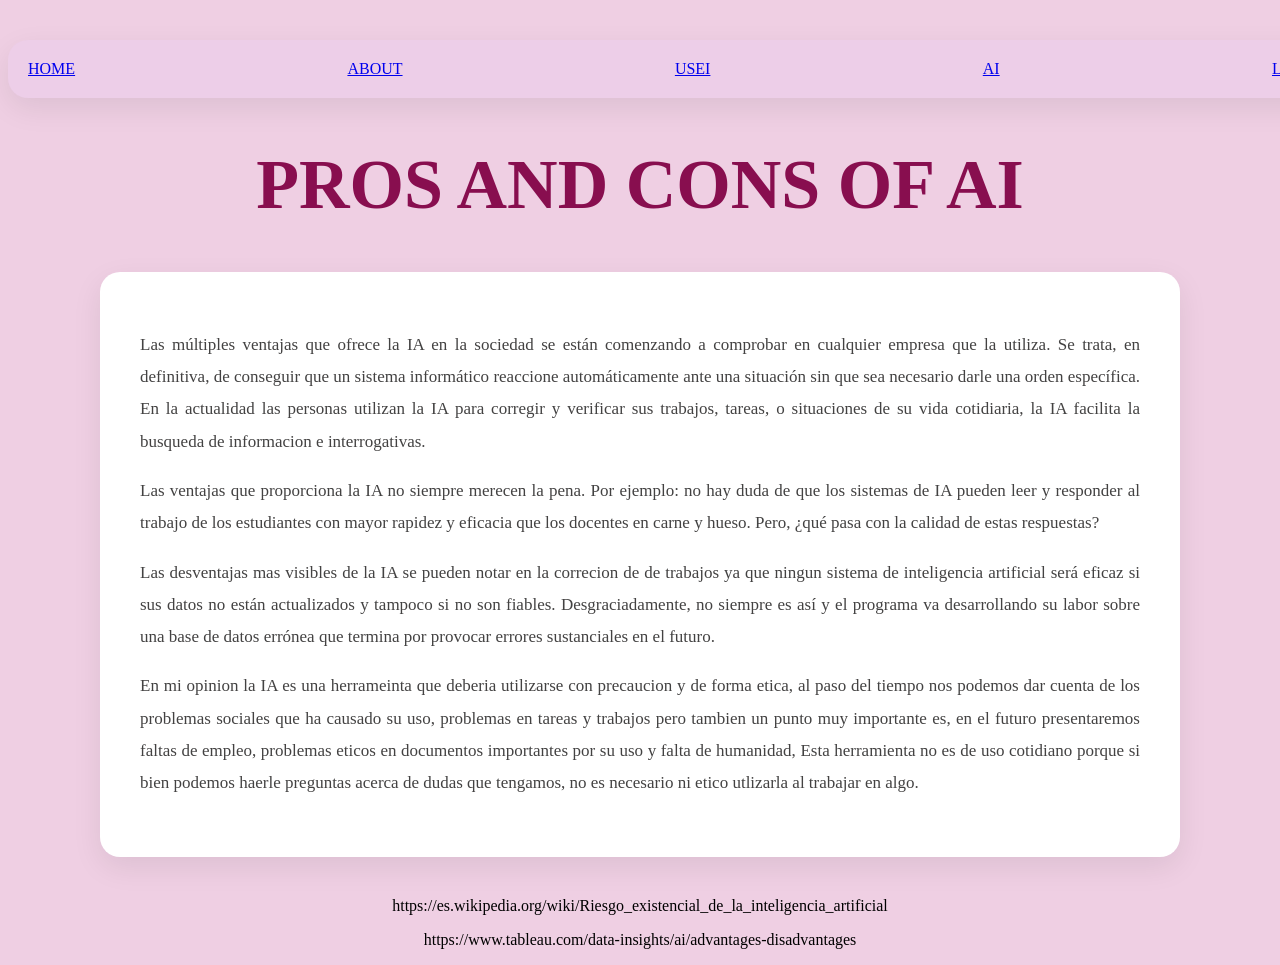
<file: ia.html>
<!DOCTYPE html>
<html>
  <head>
    <meta charset="UTF-8">
    <title> AI</title>
    <link rel="stylesheet" href="styles.css">
      <header>
          <nav class="container">
         <a href="index.html">HOME</a>
         <a href="aboutme.html">ABOUT</a>
         <a href="usei.html">USEI </a>
          <a href="ia.html">AI</a>
          <a href="lorem.html">LOREM</a>
          </nav>
      </header>
      
  </head>
  
  <body class="body4">
  
      <div class="pac1">
        <h1>PROS AND CONS OF AI</h1>
      </div>
    <div class="parrafopc">
      <div class="parraia">
      <p>Las múltiples ventajas que ofrece la IA en la sociedad se están comenzando a comprobar en cualquier empresa que la utiliza. Se trata, en definitiva, de conseguir que un sistema informático reaccione automáticamente ante una situación sin que sea necesario darle una orden específica. En la actualidad las personas utilizan la IA para corregir y verificar sus trabajos, tareas, o situaciones de su vida cotidiaria, la IA facilita la busqueda de informacion e interrogativas. 
 </p>
<p>Las ventajas que proporciona la IA no siempre merecen la pena. Por ejemplo: no hay duda de que los sistemas de IA pueden leer y responder al trabajo de los estudiantes con mayor rapidez y eficacia que los docentes en carne y hueso. Pero, ¿qué pasa con la calidad de estas respuestas?  </p>
      
      <p> Las desventajas mas visibles de la IA se pueden notar en la correcion de de trabajos ya que ningun  sistema de inteligencia artificial será eficaz si sus datos no están actualizados y tampoco si no son fiables. Desgraciadamente, no siempre es así y el programa va desarrollando su labor sobre una base de datos errónea que termina por provocar errores sustanciales en el futuro.
</p>
      <p> En mi opinion la IA es una herrameinta que deberia utilizarse con precaucion y de forma etica, al paso del tiempo nos podemos dar cuenta de los problemas sociales que ha causado su uso, problemas en tareas y trabajos pero tambien un punto muy importante es, en el futuro presentaremos faltas de empleo, problemas eticos en documentos importantes por su uso y falta de humanidad, Esta herramienta no es de uso cotidiano porque si bien podemos haerle preguntas acerca de dudas que tengamos, no es necesario ni etico utlizarla al trabajar en algo. </p>
    </div>
    </div>
    
    <div class="linksia">
      <p> https://es.wikipedia.org/wiki/Riesgo_existencial_de_la_inteligencia_artificial</p>
  <p>https://www.tableau.com/data-insights/ai/advantages-disadvantages</p>
  </div>
  </body>
</html>
</file>
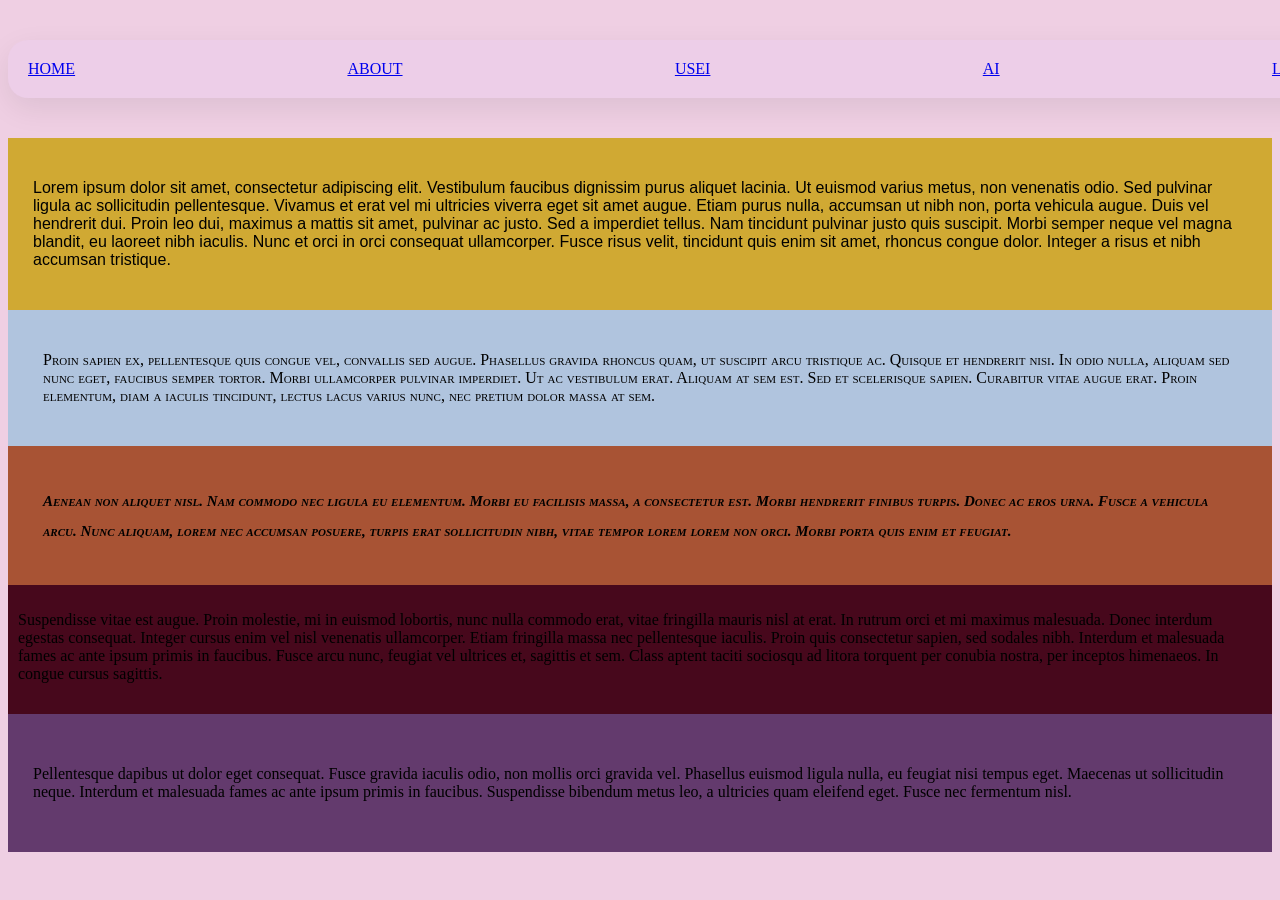
<file: loremipsum.html>
<!DOCTYPE html>
<html>
  <head>
    <meta charset="UTF-8">
    <title>Lorem Ipsum</title>
    <link rel="stylesheet" href="styles.css">
    <header>
          <nav class="container">
         <a href="index.html">HOME</a>
         <a href="aboutme.html">ABOUT</a>
         <a href="usei.html">USEI </a>
          <a href="ia.html">AI</a>
          <a href="lorem.html">LOREM</a>
          </nav>
      </header>
  </head>
  <body class="body2">
  
<div class="parrafo1">
  <p>Lorem ipsum dolor sit amet, consectetur adipiscing elit. Vestibulum faucibus dignissim purus aliquet lacinia. Ut euismod varius metus, non venenatis odio. Sed pulvinar ligula ac sollicitudin pellentesque. Vivamus et erat vel mi ultricies viverra eget sit amet augue. Etiam purus nulla, accumsan ut nibh non, porta vehicula augue. Duis vel hendrerit dui. Proin leo dui, maximus a mattis sit amet, pulvinar ac justo. Sed a imperdiet tellus. Nam tincidunt pulvinar justo quis suscipit. Morbi semper neque vel magna blandit, eu laoreet nibh iaculis. Nunc et orci in orci consequat ullamcorper. Fusce risus velit, tincidunt quis enim sit amet, rhoncus congue dolor. Integer a risus et nibh accumsan tristique.</p>
</div>
<div class="parrafo2">
 <p> Proin sapien ex, pellentesque quis congue vel, convallis sed augue. Phasellus gravida rhoncus quam, ut suscipit arcu tristique ac. Quisque et hendrerit nisi. In odio nulla, aliquam sed nunc eget, faucibus semper tortor. Morbi ullamcorper pulvinar imperdiet. Ut ac vestibulum erat. Aliquam at sem est. Sed et scelerisque sapien. Curabitur vitae augue erat. Proin elementum, diam a iaculis tincidunt, lectus lacus varius nunc, nec pretium dolor massa at sem.</p>
  
</div>
<div class="parrafo3">
  <p>Aenean non aliquet nisl. Nam commodo nec ligula eu elementum. Morbi eu facilisis massa, a consectetur est. Morbi hendrerit finibus turpis. Donec ac eros urna. Fusce a vehicula arcu. Nunc aliquam, lorem nec accumsan posuere, turpis erat sollicitudin nibh, vitae tempor lorem lorem non orci. Morbi porta quis enim et feugiat.</p>
</div>

    <div class="parrafo4">
     <p> Suspendisse vitae est augue. Proin molestie, mi in euismod lobortis, nunc nulla commodo erat, vitae fringilla mauris nisl at erat. In rutrum orci et mi maximus malesuada. Donec interdum egestas consequat. Integer cursus enim vel nisl venenatis ullamcorper. Etiam fringilla massa nec pellentesque iaculis. Proin quis consectetur sapien, sed sodales nibh. Interdum et malesuada fames ac ante ipsum primis in faucibus. Fusce arcu nunc, feugiat vel ultrices et, sagittis et sem. Class aptent taciti sociosqu ad litora torquent per conubia nostra, per inceptos himenaeos. In congue cursus sagittis.</p>
    </div>
    <div class="parrafo5">
     <p> Pellentesque dapibus ut dolor eget consequat. Fusce gravida iaculis odio, non mollis orci gravida vel. Phasellus euismod ligula nulla, eu feugiat nisi tempus eget. Maecenas ut sollicitudin neque. Interdum et malesuada fames ac ante ipsum primis in faucibus. Suspendisse bibendum metus leo, a ultricies quam eleifend eget. Fusce nec fermentum nisl.</p>
    </div>
  </body>
</html>
</file>
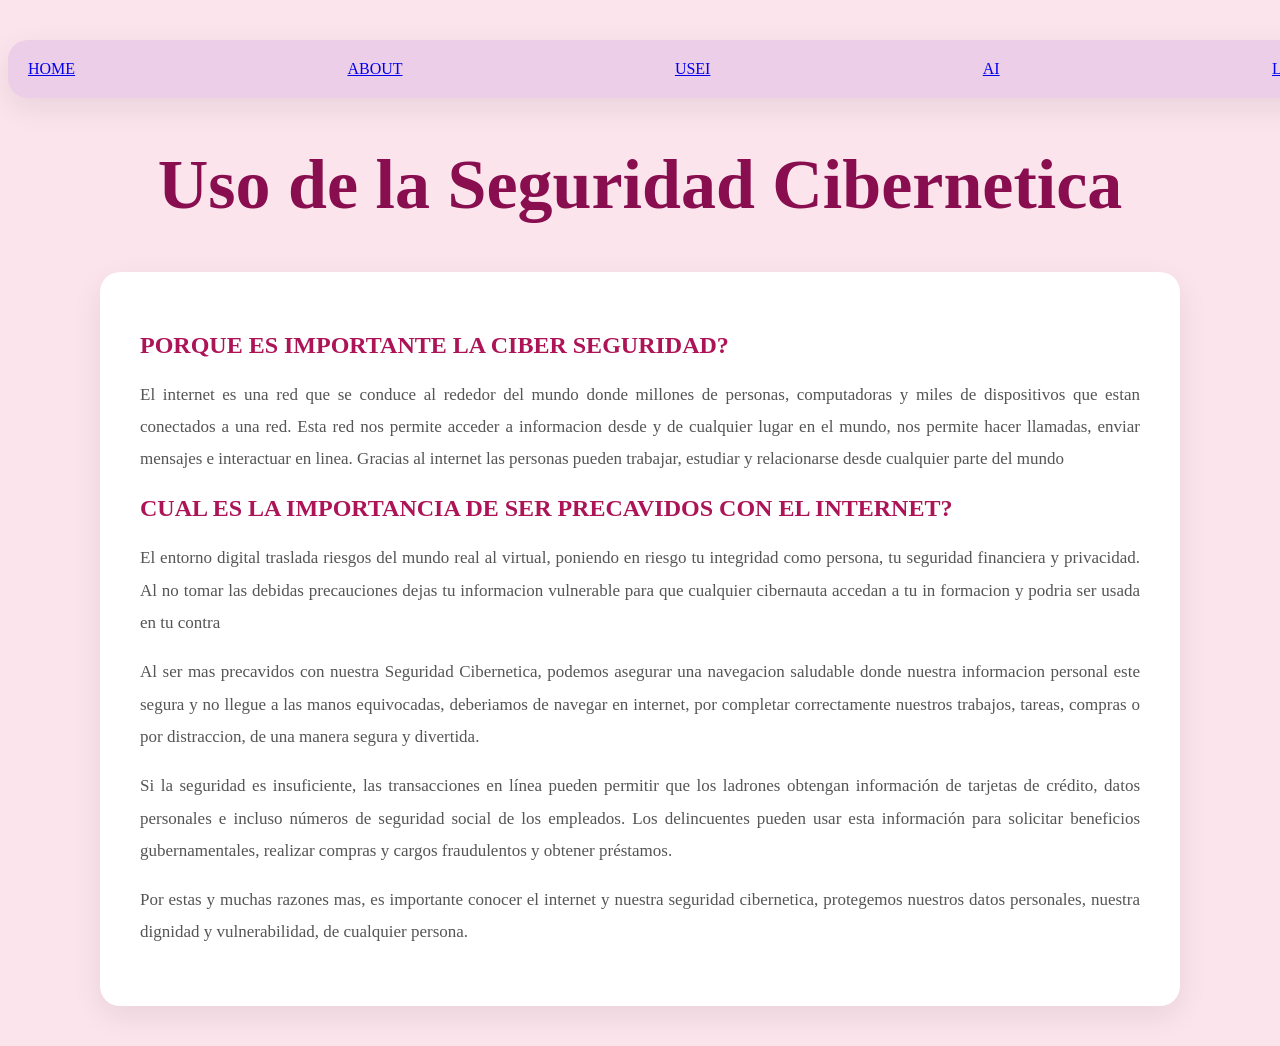
<file: use.html>
<!DOCTYPE html>
<html lang="es">
  <head>
    <meta charset="UTF-8">
    <meta name="viewport" content="width=device-width, initial-scale=1.0"/>
    <title> Uso del Internet</title>
    <link rel="stylesheet" href="styles.css">
       <header>
          <nav class="container">
         <a href="index.html">HOME</a>
         <a href="aboutme.html">ABOUT</a>
         <a href="usei.html">USEI </a>
          <a href="ia.html">AI</a>
          <a href="lorem.html">LOREM</a>
          </nav>
      </header>
      <body class="body1">
        <div class="cs1">
          <h1> Uso de la Seguridad Cibernetica</h1>
        </div>
        <div class="inf">
          <div class="pcs">
          <h2> PORQUE ES IMPORTANTE LA CIBER SEGURIDAD?</h2>
          </div>
          <div class="puis">
          <p>El internet es una red que se conduce al rededor del mundo donde millones de personas, computadoras y miles de dispositivos que estan conectados a una red. Esta red nos permite acceder a informacion desde y de cualquier lugar en el mundo, nos permite hacer llamadas, enviar mensajes e interactuar en linea. Gracias al internet las personas pueden trabajar, estudiar y relacionarse desde cualquier parte del mundo</p>
          </div>
 <div class="pcs">
     <h2>CUAL ES LA IMPORTANCIA DE SER PRECAVIDOS CON EL INTERNET?</h2>
 </div>
          <div class="pui">
       <p> El entorno digital  traslada riesgos del mundo real al virtual, poniendo en riesgo tu integridad como persona, tu seguridad financiera y privacidad. Al no tomar las debidas precauciones dejas tu informacion vulnerable para que cualquier cibernauta accedan a tu in formacion y podria ser usada en tu contra </p>
    
      <p> Al ser mas precavidos con nuestra Seguridad Cibernetica, podemos asegurar una navegacion saludable donde nuestra informacion personal este segura y no llegue a las manos equivocadas, deberiamos de navegar en internet, por completar correctamente nuestros trabajos, tareas, compras o por distraccion, de una manera segura y divertida. </p>
      <p>Si la seguridad es insuficiente, las transacciones en línea pueden permitir que los ladrones obtengan información de tarjetas de crédito, datos personales e incluso números de seguridad social de los empleados. Los delincuentes pueden usar esta información para solicitar beneficios gubernamentales, realizar compras y cargos fraudulentos y obtener préstamos.</p>
      <p> Por estas y muchas razones mas, es importante conocer el internet y nuestra seguridad cibernetica, protegemos nuestros datos personales, nuestra dignidad y vulnerabilidad, de cualquier persona.</p>
          </div>
    </div>
  </body>
</html>
</file>
<file: styles.css>
.body0{
  background: white;
}
.hero{
  position: relative;
  height: 100vh;
  background-image: url('https://static.vecteezy.com/system/resources/previews/013/456/315/non_2x/minimalist-pink-background-with-flowers-leaves-with-gold-blotches-spring-summer-vector.jpg');
  display: flex;
  justify-content: center;
  align-items: center;
  text-align: center;
}
.overplay{
  position: absolute;
  inset: 0;
  background: rgba(0,0,0,0.45);
}
.hero-content{
  position: relative;
  z-index: 1;
  color:#d0a933;
  max-width: 700px;
  padding: 20px;
}
.hero h1{
  font-family: 'Playfair Display', serif;
  font-size: 4rem;
  font-weight: 700;
  letter-spacing: 2px;
}
.subtitle{
  font-size: 1.3rem;
  margin-top: 10px;
  color: #d0a933;
}
.phrase{
  margin: 30px 0 40px;
  font-family: cursive;
  font-size: 1.4em;
}
.btn{
  display: inline-block;
  padding: 14px 35px;
  background:  #a65975;
  color: #333;
  text-decoration: none;
  border-radius: 30px;
  font-weight: 600;
  transition: 0.3s ease;
}

.section{
  padding: 80px 10%;
  text-align: center;
}
.section h2{
  font-family: 'Playfair Display', serif;
  font-size: 2.5rem;
  margin-bottom: 40px;
  color: #c27ba0;
}
.cards{
  display: grid;
  grid-template-columns: reeat(auto-fit, minmax(260px, 1fr));
  gap: 30px;
}
.card{
  background: white;
  border-radius: 30px;
  overflow: hidden;
  box-shadow: 0 10px 30px rgba9(0,0,0,0.08);
  transition: 0.3s ease;
}
.card:hover{
  transform: translateY(-8px);
}
.card img{
  width: 40%;
  height: 240px;
  object-fit: cover;
}
.card h3{
  margin: 20px 0 10px;
  font-size: 1.4rem;
}
.card p{
  padding: 0 20px;
  color: #666;
  font-size: 0.95rem;
}
.card span{
  display: block;
  margin: 20px 0 25px;
  font-size: 1.2rem;
  font-weight: bold;
  color: #c27ba0;
}
.social{
  background:#fde8f1;
}
.social p{
  margin-bottom: 25px;
  color: #666;
}
.social-icons{
  display: flex;
  justify-content: center;
  gap: 25px;
}
.social-icons a{
  width: 60px;
  height: 60px;
  border-radius: 50%;
  background: white;
  color: #c27ba0;
  display: flex;
  justify-content: center;
  align-items: center;
  font-size: 1.7rem;
  text-decoration: none;
  box-shadow: 0 5px 20px rgba(0,0,0,0.1);
  transition: 0.3s ease;
}
.social-icons a:hover{
  transform: scale(1.1);
  background: #c27ba0;
  color: white;
}
footer{
  background: #1f1f1f;
  color: #fff;
  text-align: center;
  padding: 20px;
  font-size: 0.9rem;
}

.subtitle{
  font-size: 1.1rem;
}
.phrase{
  font-size: 1rem;
}
.section{
  padding: 60px 6%;
}
.container{
  width: 160%;
  max-width: 1300px;
  margin: 40px auto;
  background: #edcee8;
  padding: 20px;
  border-radius: 20px;
  box-shadow: 0 10px 30px rgba(0,0,0,0.08);
  display: flex;
  align-items: right;
  justify-content: space-between;
}
.body1{
  background-color: #fce4ec;
}

.cs1 {
  font-family: 'Playfair Display', serif;
  font-size: 35px;
  color: #880e4f;
  text-align: center;
  padding: 0px;
}
.inf{
  width: 85%;
  max-width: 1000px;
  margin: 40px auto;
  background: white;
  padding: 40px;
  border-radius: 20px;
  box-shadow: 0 10px 30px rgba(0,0,0,0.08);
}
.pcs{
  font-family: 'Playfair Display', serif;
  color: #ad1457;
  font-size: 30ox;
  margin-bottom: 20px;
}

.puis{
  line-height: 1.9;
  font-size: 17px;
  color: #555;
  text-align: justify;
}
.pui{
  line-height: 1.9;
  font-size: 17px;
  color: #555;
  text-align: justify;
  
}


.body2{
  background-color: #efcfe3;
}

.parrafo1{
  padding: 25px 25px 25px;
  background-color: #d0a933;
  font-family: "Segoe UI", sans-serif;
}
.parrafo2{
  padding: 25px 35px 25px;
  background-color: lightsteelblue;
  font-variant: small-caps;
}
.parrafo3{
  padding:  25px 35px 24px;
  font: italic small-caps bold 15px/30px Georgia, serif;
  background-color: #a85334;
}
.parrafo4{
  padding: 10px 10px 15px;
  background-color: #47081c;
  font-family: fantasy;
}
.parrafo5{
  padding: 35px 25px 35px;
  background-color: #633a6d;
  font-family: cursive;
}




.body3{
  background-image: url('https://image.slidesdocs.com/responsive-images/background/pink-flower-minimalist-watercolor-flowers-nature-powerpoint-background_d9efefe514__960_540.jpg');
   background-repeat: no-repeat;
  background-size: cover;
  background-attachment: fixed;
  background-position: center;
  background-size: 100% 100%;
}
.abt{
  text-align: center;
  padding: 60px 20px;
  font-family: "Segoe UI", sans-serif;
  color:#d0a933;
  font-size: 35px;
  padding: 0;
}

.mee{
  width: 85%;
  max-width: 1000px;
  margin: 40px auto;
  background: #efcfe3;
  padding: 40px;
  border-radius: 20px;
  box-shadow: 0 10px 30px rgba(0,0,0,0.08);
}
.parrabt{
   line-height: 1.9;
  font-size: 17px;
  color: #2e2e2e;
  text-align: justify;
}
.qsm{
  font-size: 15px;
  text-align: center;
  color:#d0a933;
}
.body4{
  background-color: #efcfe3;
}

.pac1 {
  font-family: 'Playfair Display', serif;
  font-size: 35px;
  color: #880e4f;
  text-align: center;
  padding: 0px;
}
.parrafopc{
  width: 85%;
  max-width: 1000px;
  margin: 40px auto;
  background: white;
  padding: 40px;
  border-radius: 20px;
  box-shadow: 0 10px 30px rgba(0,0,0,0.08);
}
.linksia{
  text-align: center;
}
.parraia{
  line-height: 1.9;
  font-size: 17px;
  color: #434242;
  text-align: justify;
}
</file>
